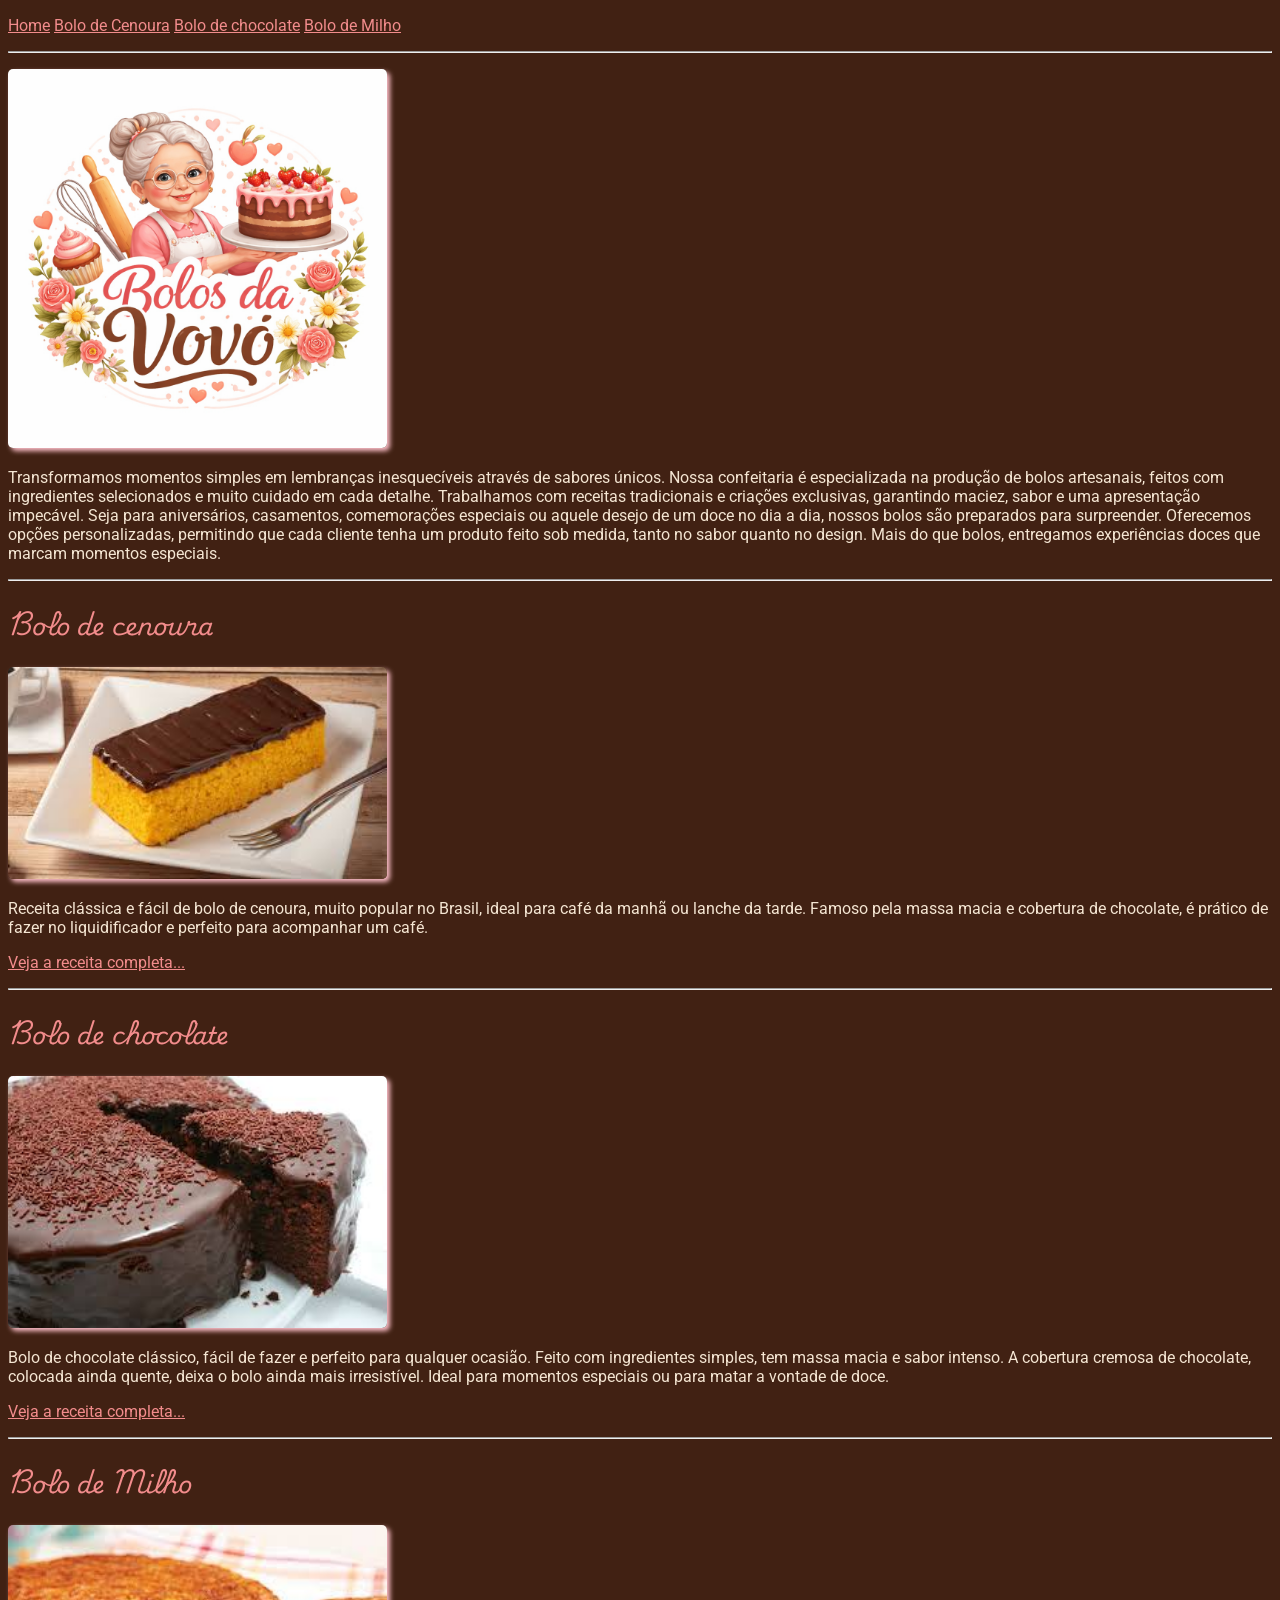
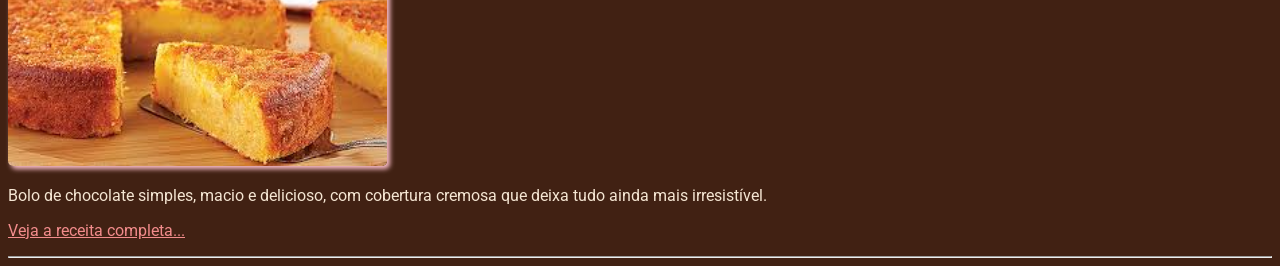
<file: index.html>
<!DOCTYPE html>
<html lang="pt-br">
<head>
    <meta charset="UTF-8">
    <meta name="viewport" content="width=device-width, initial-scale=1.0">
    <title>Site de Receitas - HOME</title>
     <link rel="preconnect" href="https://fonts.googleapis.com">
    <link rel="preconnect" href="https://fonts.gstatic.com" crossorigin>
    <link href="https://fonts.googleapis.com/css2?family=Playwrite+IE:wght@100..400&family=Roboto:ital,wght@0,100..900;1,100..900&display=swap" rel="stylesheet">

    <link href="style.css" type="text/css" rel="stylesheet">

</head>
<body>
    <p>
        <a href="index.html">Home</a>
        <a href="receita1.html">Bolo de Cenoura</a>
        <a href="receita2.html">Bolo de chocolate</a>
        <a href="receita3.html">Bolo de Milho</a>
    </p>
    <hr>
    
    <p>
        <img src="img/logo.png">
    </p>

    <p> Transformamos momentos simples em lembranças inesquecíveis através de sabores únicos. Nossa confeitaria é especializada na produção de bolos artesanais, feitos com ingredientes selecionados e muito cuidado em cada detalhe. Trabalhamos com receitas tradicionais e criações exclusivas, garantindo maciez, sabor e uma apresentação impecável.
Seja para aniversários, casamentos, comemorações especiais ou aquele desejo de um doce no dia a dia, nossos bolos são preparados para surpreender. Oferecemos opções personalizadas, permitindo que cada cliente tenha um produto feito sob medida, tanto no sabor quanto no design.
Mais do que bolos, entregamos experiências doces que marcam momentos especiais.</p>
    <hr>
    <h2>Bolo de cenoura</h2>
    <p><img src="img/BDC.jpg" alt="Um bolo de cenoura em formato retangular"> </p><!-- colocar img da receita 1 - pode ser video tmb-->
    <p>Receita clássica e fácil de bolo de cenoura, muito popular no Brasil, ideal para café da manhã ou lanche da tarde. Famoso pela massa macia e cobertura de chocolate, é prático de fazer no liquidificador e perfeito para acompanhar um café.</p>
    <p><a href="receita1.html" target="_blank">Veja a receita completa...</a></p>
    <hr>

    <h2>Bolo de chocolate</h2>
    <p><img src="img/BDCH.jpg" alt="Bolo de chocolate"> </p><!-- colocar img da receita 1 - pode ser video tmb-->
    <p>Bolo de chocolate clássico, fácil de fazer e perfeito para qualquer ocasião. Feito com ingredientes simples, tem massa macia e sabor intenso. A cobertura cremosa de chocolate, colocada ainda quente, deixa o bolo ainda mais irresistível. Ideal para momentos especiais ou para matar a vontade de doce.</p>
    <p><a href="receita2.html" target="_blank">Veja a receita completa...</a></p>
    <hr>

    <h2>Bolo de Milho</h2>
    <p><img src="img/BDM.jpg" alt="Bolo de Milho"> </p><!-- colocar img da receita 1 - pode ser video tmb-->
    <p>Bolo de chocolate simples, macio e delicioso, com cobertura cremosa que deixa tudo ainda mais irresistível.</p>
    <p><a href="receita3.html">Veja a receita completa...</a></p>
    <hr>

</body>
</html>
</file>
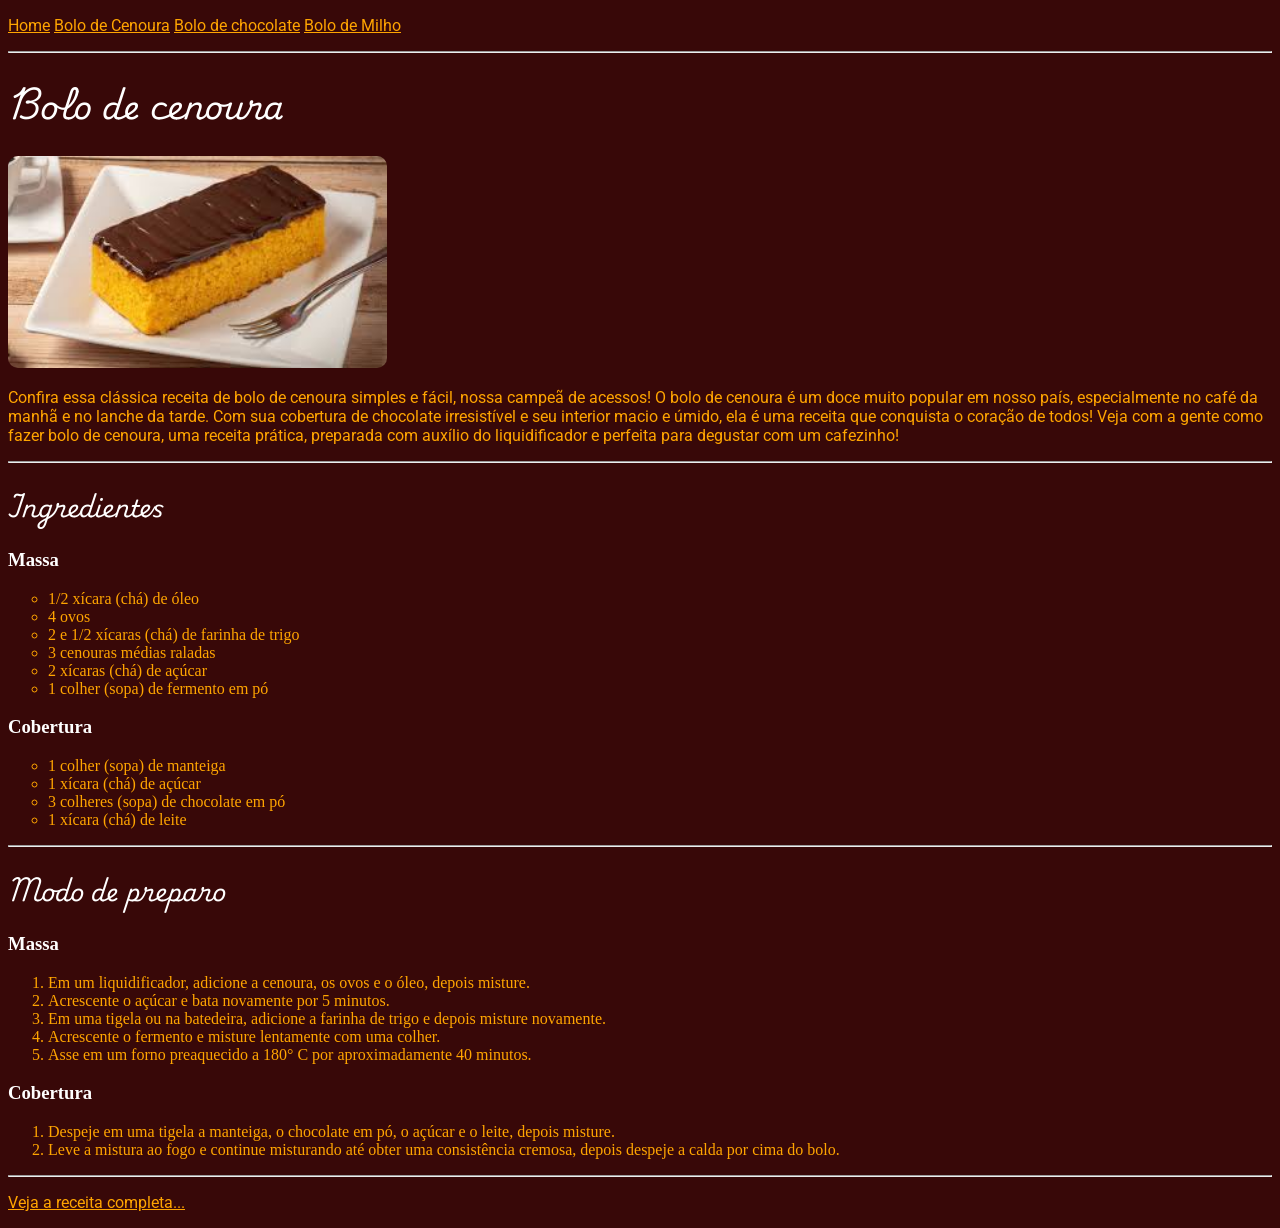
<file: receita1.html>
<!DOCTYPE html>
<html lang="pt-br">
<head>
    <meta charset="UTF-8">
    <meta name="viewport" content="width=device-width, initial-scale=1.0">
    <title>Site de Receitas - Receita 1</title>

     <link rel="preconnect" href="https://fonts.googleapis.com">
    <link rel="preconnect" href="https://fonts.gstatic.com" crossorigin>
    <link href="https://fonts.googleapis.com/css2?family=Playwrite+IE:wght@100..400&family=Roboto:ital,wght@0,100..900;1,100..900&display=swap" rel="stylesheet">

    <link href="style1.css" type="text/css" rel="stylesheet">
</head>
<body>
    <p>
        <a href="index.html">Home</a>
        <a href="receita1.html">Bolo de Cenoura</a>
        <a href="receita2.html">Bolo de chocolate</a>
        <a href="receita3.html">Bolo de Milho</a>
    </p>
    <hr>
    <h1>Bolo de cenoura</h1>
    <p><img src="img/BDC.jpg" alt="Bolo de cenoura"> </p>
    <p> Confira essa clássica receita de bolo de cenoura simples e fácil, nossa campeã de acessos! O bolo de cenoura é um doce muito popular em nosso país, especialmente no café da manhã e no lanche da tarde. Com sua cobertura de chocolate irresistível e seu interior macio e úmido, ela é uma receita que conquista o coração de todos! Veja com a gente como fazer bolo de cenoura, uma receita prática, preparada com auxílio do liquidificador e perfeita para degustar com um cafezinho!</p>
    <hr>
    <h2>Ingredientes</h2>
    <h3> Massa </h3>
    <!-- colocar img da receita 1 - pode ser video tmb-->
    <ul>
        <li>
1/2 xícara (chá) de óleo</li>
        <li>
4 ovos</li>
        <li>
2 e 1/2 xícaras (chá) de farinha de trigo</li>
        <li>
3 cenouras médias raladas</li>
        <li>
2 xícaras (chá) de açúcar</li>
        <li>1 colher (sopa) de fermento em pó</li>
    </ul>
    <h3> Cobertura </h3>
    <ul>
        <li>
1 colher (sopa) de manteiga</li>
        <li>
1 xícara (chá) de açúcar</li>
        <li>
3 colheres (sopa) de chocolate em pó</li>
        <li>
1 xícara (chá) de leite</li>
    </ul>
    <hr>
    <h2>Modo de preparo</h2>
    <h3> Massa </h3>
    <ol>
        <li>Em um liquidificador, adicione a cenoura, os ovos e o óleo, depois misture.</li>
        <li>Acrescente o açúcar e bata novamente por 5 minutos.</li>
        <li>Em uma tigela ou na batedeira, adicione a farinha de trigo e depois misture novamente.</li>
        <li>Acrescente o fermento e misture lentamente com uma colher.</li>
        <li>Asse em um forno preaquecido a 180° C por aproximadamente 40 minutos.</li>
    </ol>
    <h3> Cobertura</h3>
    <ol>
        <li>Despeje em uma tigela a manteiga, o chocolate em pó, o açúcar e o leite, depois misture.</li>
        <li>Leve a mistura ao fogo e continue misturando até obter uma consistência cremosa, depois despeje a calda por cima do bolo.</li>
    </ol>
    <hr>
    <p><a href="https://www.tudogostoso.com.br/receita/23-bolo-de-cenoura.html" target="_blank">Veja a receita completa...</a></p>
    

</body>
</html>
</file>
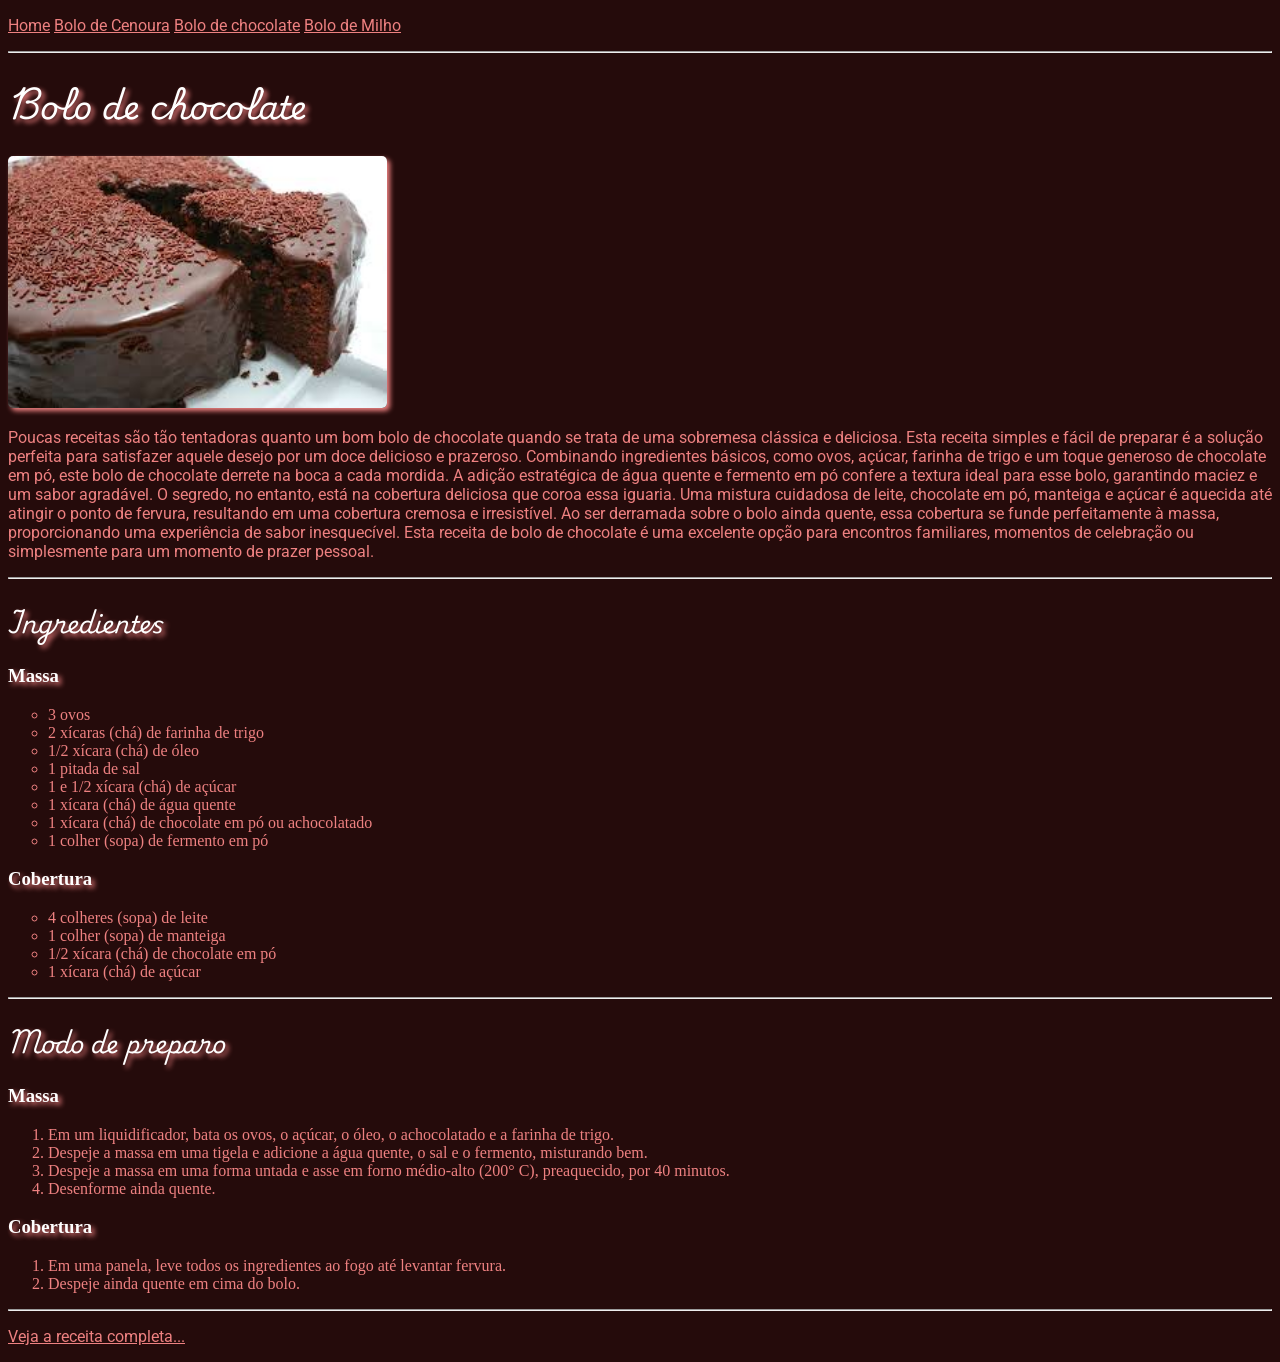
<file: receita2.html>
<!DOCTYPE html>
<html lang="pt-br">
<head>
    <meta charset="UTF-8">
    <meta name="viewport" content="width=device-width, initial-scale=1.0">
    <title>Site de Receitas - Receita 2</title>
     <link rel="preconnect" href="https://fonts.googleapis.com">
    <link rel="preconnect" href="https://fonts.gstatic.com" crossorigin>
    <link href="https://fonts.googleapis.com/css2?family=Playwrite+IE:wght@100..400&family=Roboto:ital,wght@0,100..900;1,100..900&display=swap" rel="stylesheet">
   <link href="style2.css" type="text/css" rel="stylesheet">
</head>
<body>
    <p>
        <a href="index.html">Home</a>
        <a href="receita1.html">Bolo de Cenoura</a> 
        <a href="receita2.html">Bolo de chocolate</a>
        <a href="receita3.html">Bolo de Milho</a>
    </p>
    <hr>
    <h1>Bolo de chocolate</h1>
    <p><img src="img/BDCH.jpg" alt="Bolo de cenoura"> </p>
    <p> Poucas receitas são tão tentadoras quanto um bom bolo de chocolate quando se trata de uma sobremesa clássica e deliciosa. Esta receita simples e fácil de preparar é a solução perfeita para satisfazer aquele desejo por um doce delicioso e prazeroso. Combinando ingredientes básicos, como ovos, açúcar, farinha de trigo e um toque generoso de chocolate em pó, este bolo de chocolate derrete na boca a cada mordida. A adição estratégica de água quente e fermento em pó confere a textura ideal para esse bolo, garantindo maciez e um sabor agradável. O segredo, no entanto, está na cobertura deliciosa que coroa essa iguaria. Uma mistura cuidadosa de leite, chocolate em pó, manteiga e açúcar é aquecida até atingir o ponto de fervura, resultando em uma cobertura cremosa e irresistível. Ao ser derramada sobre o bolo ainda quente, essa cobertura se funde perfeitamente à massa, proporcionando uma experiência de sabor inesquecível. Esta receita de bolo de chocolate é uma excelente opção para encontros familiares, momentos de celebração ou simplesmente para um momento de prazer pessoal. </p>
    <hr>
    <h2>Ingredientes</h2>
    <h3> Massa </h3>
    <!-- colocar img da receita 1 - pode ser video tmb-->
    <ul>
        <li>3 ovos</li>
        <li>2 xícaras (chá) de farinha de trigo</li>
        <li>1/2 xícara (chá) de óleo</li>
        <li>1 pitada de sal</li>
        <li>1 e 1/2 xícara (chá) de açúcar</li>
        <li>1 xícara (chá) de água quente</li>
        <li>1 xícara (chá) de chocolate em pó ou achocolatado</li>
        <li>1 colher (sopa) de fermento em pó</li>
    </ul>
    <h3> Cobertura </h3>
    <ul>
        <li>4 colheres (sopa) de leite</li>
        <li>1 colher (sopa) de manteiga</li>
        <li>1/2 xícara (chá) de chocolate em pó</li>
        <li>1 xícara (chá) de açúcar</li>
    </ul>
    <hr>
    <h2>Modo de preparo</h2>
    <h3> Massa </h3>
    <ol>
        <li>Em um liquidificador, bata os ovos, o açúcar, o óleo, o achocolatado e a farinha de trigo. </li>
        <li>Despeje a massa em uma tigela e adicione a água quente, o sal e o fermento, misturando bem.</li>
        <li>Despeje a massa em uma forma untada e asse em forno médio-alto (200° C), preaquecido, por 40 minutos.</li>
        <li>Desenforme ainda quente.</li>
    </ol>
    <h3> Cobertura</h3>
    <ol>
        <li>Em uma panela, leve todos os ingredientes ao fogo até levantar fervura.</li>
        <li>Despeje ainda quente em cima do bolo.</li>
    </ol>
    <hr>
    <p><a href="https://www.tudogostoso.com.br/receita/23-bolo-de-cenoura.html" target="_blank">Veja a receita completa...</a></p>
    

</body>
</html>
</file>
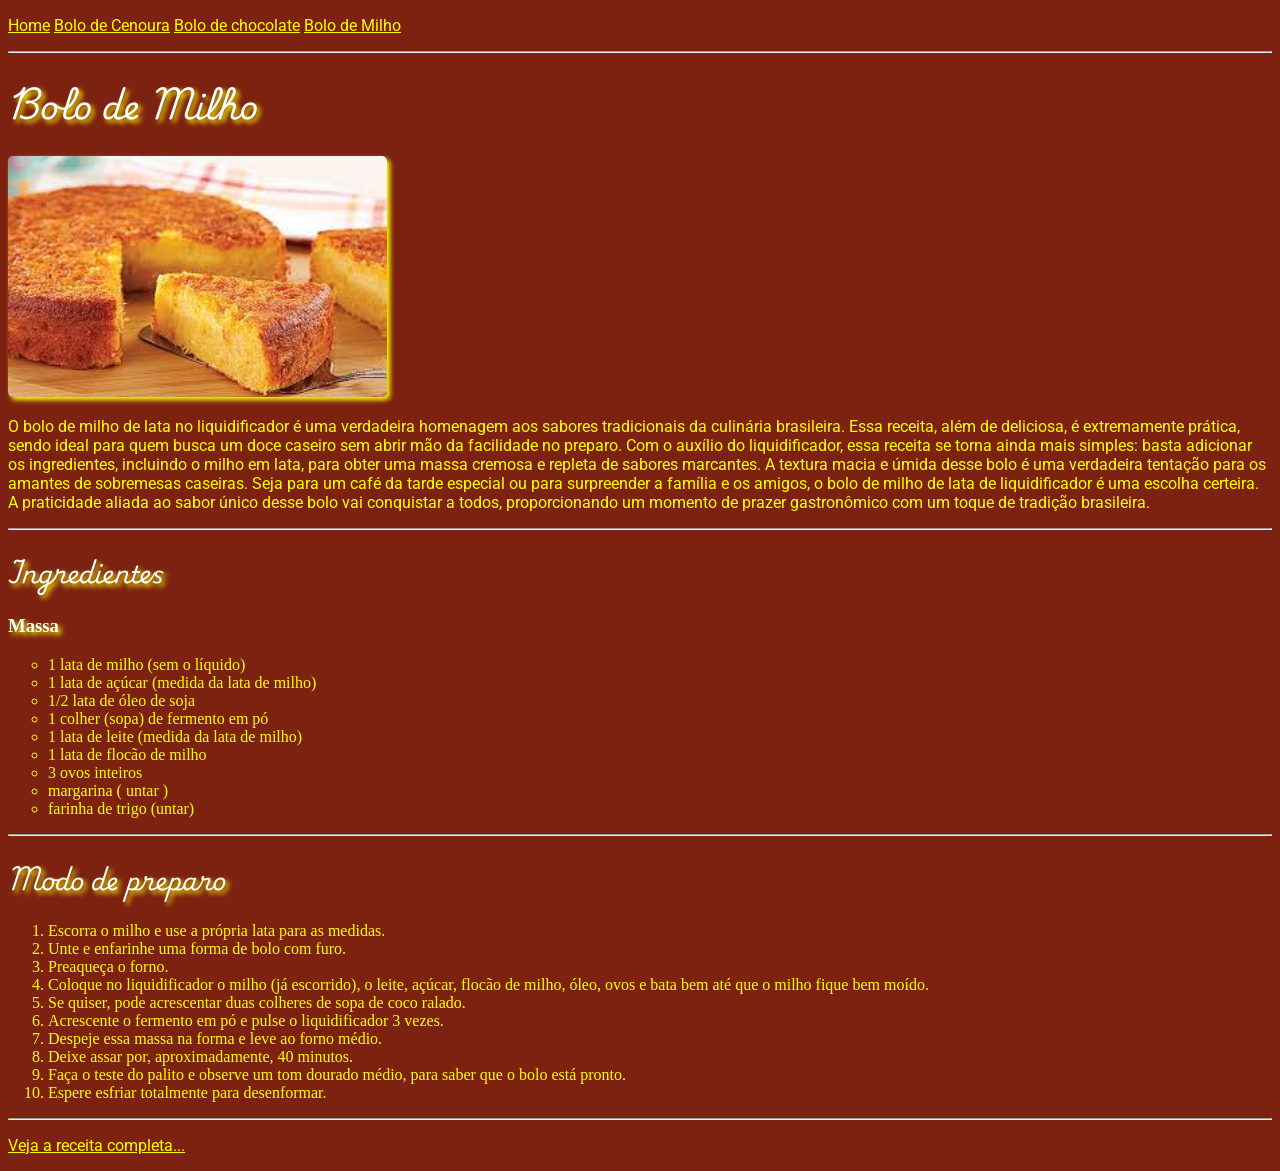
<file: receita3.html>
<!DOCTYPE html>
<html lang="pt-br">
<head>
    <meta charset="UTF-8">
    <meta name="viewport" content="width=device-width, initial-scale=1.0">
    <title>Site de Receitas - Receita 3</title>

     <link rel="preconnect" href="https://fonts.googleapis.com">
    <link rel="preconnect" href="https://fonts.gstatic.com" crossorigin>
    <link href="https://fonts.googleapis.com/css2?family=Playwrite+IE:wght@100..400&family=Roboto:ital,wght@0,100..900;1,100..900&display=swap" rel="stylesheet">
    <link href="style3.css" type="text/css" rel="stylesheet">
</head>
<body>
    <p>
        <a href="index.html">Home</a>
        <a href="receita1.html">Bolo de Cenoura</a>
        <a href="receita2.html">Bolo de chocolate</a>
        <a href="receita3.html">Bolo de Milho</a>
    </p>
    <hr>
    <h1>Bolo de Milho</h1>
    <p><img src="img/BDM.jpg" alt="Bolo de cenoura"> </p>
    <p> O bolo de milho de lata no liquidificador é uma verdadeira homenagem aos sabores tradicionais da culinária brasileira. Essa receita, além de deliciosa, é extremamente prática, sendo ideal para quem busca um doce caseiro sem abrir mão da facilidade no preparo. Com o auxílio do liquidificador, essa receita se torna ainda mais simples: basta adicionar os ingredientes, incluindo o milho em lata, para obter uma massa cremosa e repleta de sabores marcantes. A textura macia e úmida desse bolo é uma verdadeira tentação para os amantes de sobremesas caseiras. Seja para um café da tarde especial ou para surpreender a família e os amigos, o bolo de milho de lata de liquidificador é uma escolha certeira. A praticidade aliada ao sabor único desse bolo vai conquistar a todos, proporcionando um momento de prazer gastronômico com um toque de tradição brasileira.</p>
    <hr>
    <h2>Ingredientes</h2>
    <h3> Massa </h3>
    <!-- colocar img da receita 1 - pode ser video tmb-->
    <ul>
        <li>1 lata de milho (sem o líquido)</li>
        <li>1 lata de açúcar (medida da lata de milho)</li>
        <li>1/2 lata de óleo de soja</li>
        <li>
1 colher (sopa) de fermento em pó</li>
        <li>
1 lata de leite (medida da lata de milho)</li>
        <li>1 lata de flocão de milho</li>
        <li>
3 ovos inteiros</li>
        <li>
margarina ( untar )</li>
<li>
farinha de trigo (untar)</li>
    </ul>
    <hr>
    <h2>Modo de preparo</h2>
    
    <ol>
        <li>Escorra o milho e use a própria lata para as medidas.</li>
        <li>Unte e enfarinhe uma forma de bolo com furo.</li>
        <li>Preaqueça o forno.</li>
        <li>Coloque no liquidificador o milho (já escorrido), o leite, açúcar, flocão de milho, óleo, ovos e bata bem até que o milho fique bem moído.</li>
        <li>Se quiser, pode acrescentar duas colheres de sopa de coco ralado.</li>
        <li>Acrescente o fermento em pó e pulse o liquidificador 3 vezes.</li>
        <li>Despeje essa massa na forma e leve ao forno médio.</li>
        <li>Deixe assar por, aproximadamente, 40 minutos.</li>
        <li>Faça o teste do palito e observe um tom dourado médio, para saber que o bolo está pronto.</li>
        <li>Espere esfriar totalmente para desenformar.</li>
    </ol>

    <hr>
    <p><a href="https://www.tudogostoso.com.br/receita/143393-bolo-de-milho-de-lata-no-liquidificador.htmll" target="_blank">Veja a receita completa...</a></p>
    

</body>
</html>
</file>
<file: style.css>
body {
            background-color: #412113;
        }

        p {
            color: #F5E6D3;
            font-family: "Roboto", sans-serif;
            /* TIPO DA FONTE8*/
            /*font-optical-sizing: auto;  NAO NECESSARIO*/
            font-weight: 400;
            /*PESO/ EXPESSURA DA LETRA*/
            font-style: normal;
            /* COMO APARECE O TEXTO TIPO TEXYUAL*/
            /*font-variation-settings:
                "wdth" 100;*/
        }

        h1 {
            font-family: "Playwrite IE", cursive;
            font-weight: 900;
            font-style: normal;
            color: #F28C8C;
        }

        h2 {
            font-family: "Playwrite IE", cursive;
            font-weight: 900;
            font-style: normal;
            color: #F28C8C;
        }

        a {
            color: #F28C8C;
        }

        a:hover {
            color: rgb(255, 255, 255);
        }

        hr {
            border: 3px solid color;
        }

        img {
            width: 30%;
            /*Largura*/
            height: auto;
            /*Altura*/
            border-radius: 5px;
            /*Arredondar as bordas*/
            box-shadow: 3px 3px 5px pink;
            /*Valor1 e valor2 são projeções da sombra, valor3 espalhamento da sombra, cor da sombra*/
        }
</file>
<file: style1.css>
body {
            background-color: rgb(56, 8, 8);
        }
            p{
                color: orange   ;
                font-family: "Roboto", sans-serif; /* TIPO DA FONTE8*/
                /*font-optical-sizing: auto;  NAO NECESSARIO*/ 
                font-weight: 400;/*PESO/ EXPESSURA DA LETRA*/
                font-style: normal;/* COMO APARECE O TEXTO TIPO TEXYUAL*/
                /*font-variation-settings:
                "wdth" 100;*/
            }
            h1{
             font-family: "Playwrite IE", cursive;
                font-weight: 900;
                font-style: normal;
                color: white;
            }
            h2{
             font-family: "Playwrite IE", cursive;
                font-weight: 900;
                font-style: normal;
                color: white;
            }
            a{
                color: orange;
            }
            a:hover{
                color: rgb(255, 255, 255);
            }
            hr{
                border: 3px solid color ;
            }
            img{
                width: 30%; /* largura*/
                height: auto; /*altura*/
                border-radius: 10px; /*arrendondar bordas*/
                box-shadow: 3px 3px 5px color rgb(0, 0, 0); 
            }         
            h3{
                color: white;
            }
            ul{
                color: orange;
                list-style: circle;
            }
            ol{
                color: orange;
                list-style: decimal;
            }
            div{
                width: 50%;
                height: auto;
            }
</file>
<file: style2.css>
body {
            background-color: rgb(37, 11, 11);
        }
            p{
                color: rgb(238, 129, 129)   ;
                font-family: "Roboto", sans-serif; /* TIPO DA FONTE8*/
                /*font-optical-sizing: auto;  NAO NECESSARIO*/ 
                font-weight: 400;/*PESO/ EXPESSURA DA LETRA*/
                font-style: normal;/* COMO APARECE O TEXTO TIPO TEXYUAL*/
                /*font-variation-settings:
                "wdth" 100;*/
            }
            h1{
             font-family: "Playwrite IE", cursive;
                font-weight: 900;
                font-style: normal;
                color: white;
                text-shadow:3px 3px 5px rgb(238, 129, 129);
            }
            h2{
             font-family: "Playwrite IE", cursive;
                font-weight: 900;
                font-style: normal;
                color: white;
                text-shadow:3px 3px 5px rgb(238, 129, 129);
            }
            a{
                color: rgb(238, 129, 129) ;
            }
            a:hover{
                color: rgb(255, 255, 255);
            }
            hr{
                border: 3px solid color ;
            }
            img{
                width: 30%;/*Largura*/
            height: auto;/*Altura*/
            border-radius: 5px;/*Arredondar as bordas*/
            box-shadow: 3px 3px 5px rgb(238, 129, 129);/*Valor1 e valor2 são projeções da sombra, valor3 espalhamento da sombra, cor da sombra*/ 
            }         
            h3{
                color: white;
                text-shadow:3px 3px 5px rgb(238, 129, 129);
            }
            ul{
                color: rgb(238, 129, 129) ;
                list-style: circle;
            }
            ol{
                color: rgb(238, 129, 129) ;
                list-style: decimal;
            }
</file>
<file: style3.css>
body {
            background-color: #7D2210;
        }
            p{
                color: yellow  ;
                font-family: "Roboto", sans-serif; /* TIPO DA FONTE8*/
                /*font-optical-sizing: auto;  NAO NECESSARIO*/ 
                font-weight: 400;/*PESO/ EXPESSURA DA LETRA*/
                font-style: normal;/* COMO APARECE O TEXTO TIPO TEXYUAL*/
                /*font-variation-settings:
                "wdth" 100;*/
                
            }
            h1{
             font-family: "Playwrite IE", cursive;
                font-weight: 900;
                font-style: normal;
                color: white;
                text-shadow: 3px 3px 5px yellow ;
            }
            h2{
             font-family: "Playwrite IE", cursive;
                font-weight: 900;
                font-style: normal;
                color: white;
                text-shadow: 3px 3px 5px yellow ;
            }
            a{
                color: yellow;
            }
            a:hover{
                color: rgb(255, 255, 255);
            }

            img{
                width: 30%;/*Largura*/
            height: auto;/*Altura*/
            border-radius: 5px;/*Arredondar as bordas*/
            box-shadow: 3px 3px 5px yellow;/*Valor1 e valor2 são projeções da sombra, valor3 espalhamento da sombra, cor da sombra*/
            }         
            h3{
                color: white;
                text-shadow: 3px 3px 5px yellow ;
            }
            ul{
                color: yellow;
                list-style: circle;
            }
            ol{
                color: yellow;
                list-style: decimal;
            }
</file>
